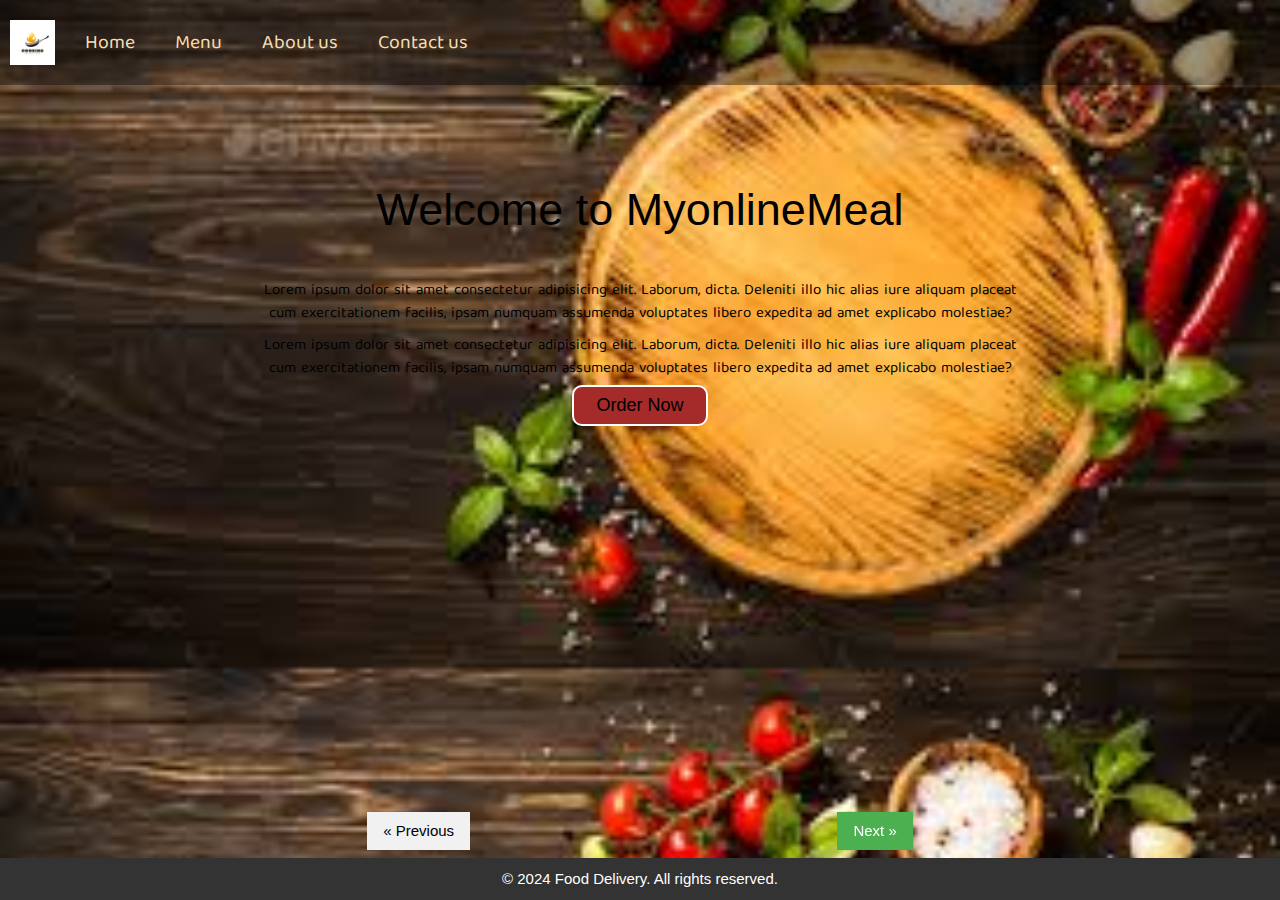
<file: index.html>
<!DOCTYPE html>
<html lang="en">
<head>
    <meta charset="UTF-8">
    <meta http-equiv="X-UA-Compatible" content="IE=edge">
    <meta name="viewport" content="width=device-width, initial-scale=1.0">
    <title>Best online Food Delivery Service in India | Myonline.com</title>
        <link rel="stylesheet" href="css/style.css">
        <link href="https://fonts.googleapis.com/css2?family=Baloo+Tamma+2:wght@500&display=swap" rel="stylesheet">
        <link href="https://fonts.googleapis.com/css2?family=Baloo+2&family=Baloo+Tamma+2:wght@500&display=swap" rel="stylesheet"> 
        <link rel="stylesheet" href="https://www.w3schools.com/w3css/4/w3.css">
</head>
<body>
    <nav id="navbar">
        <div id="logo">
            <img src="logo.jpg" alt="">
        </div>
        <ul>
           <li class="item"><a href="index.html">Home</a></li>
           <li class="item"><a href="menu.html">Menu</a></li>
           <li class="item"><a href="about.html">About us</a></li>
           <li class="item"><a href="contect.html">Contact us</a></li>
        </ul>
    </nav>
    <section id="home">
        <h1 class="h-primary">Welcome to MyonlineMeal</h1>
    <p>Lorem ipsum dolor sit amet consectetur adipisicing elit. Laborum, dicta. Deleniti illo hic alias iure aliquam placeat cum exercitationem facilis, ipsam numquam assumenda voluptates libero expedita ad amet explicabo molestiae?</p>
    <p>Lorem ipsum dolor sit amet consectetur adipisicing elit. Laborum, dicta. Deleniti illo hic alias iure aliquam placeat cum exercitationem facilis, ipsam numquam assumenda voluptates libero expedita ad amet explicabo molestiae?</p>
    <button class="btn">Order Now</button>
  </section>
  <div class="w3-bar">
    <button class="w3-button w3-left w3-light-grey" id="prevButton">&laquo; Previous</button>
    <button class="w3-button w3-right w3-green" id="nextButton">Next &raquo;</button>
  </div>
  <footer>
    <p>&copy; 2024 Food Delivery. All rights reserved.</p>
</footer>
</body>
<script>
    const images = [
        'image/url1.jpg',
        'image/url2.jpg',
        'image/url3.jpg',
        'image/url4.jpg',
        'image/url5.jpg',
        'image/url6.jpg',
        'image/url7.jpg',
        'image/url8.jpg',
        'image/url9.jpg',
        'image/url10.jpg'
    ];
    let currentIndex = 0;
    function updateBackgroundImage() {
        document.body.style.backgroundImage = `url(${images[currentIndex]})`;
    }
    document.getElementById('prevButton').addEventListener('click', () => {
        currentIndex = (currentIndex > 0) ? currentIndex - 1 : images.length - 1;
        updateBackgroundImage();
    });
    document.getElementById('nextButton').addEventListener('click', () => {
        currentIndex = (currentIndex < images.length - 1) ? currentIndex + 1 : 0;
        updateBackgroundImage();
    });
    updateBackgroundImage();
</script>
</html>
</file>
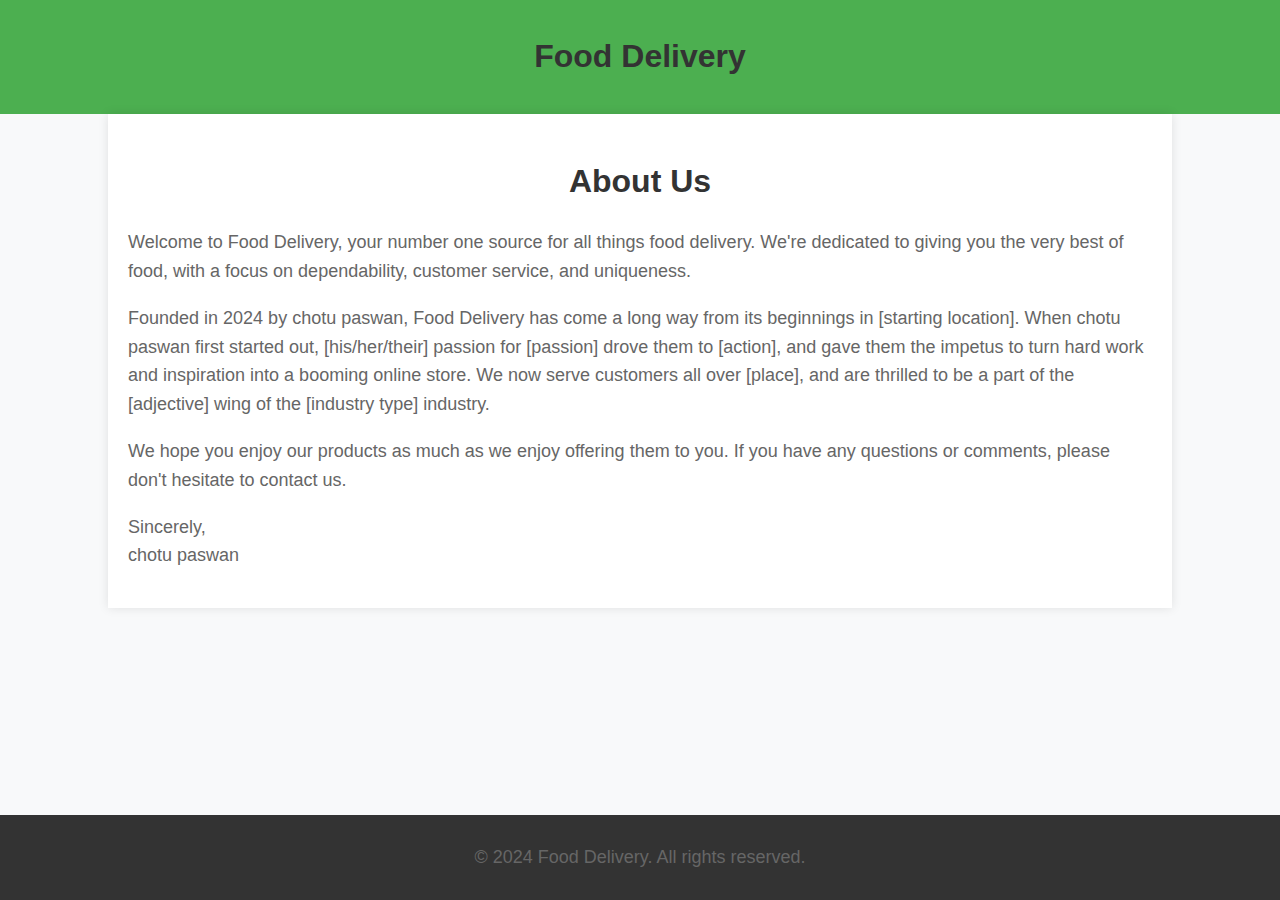
<file: about.html>
<!DOCTYPE html>
<html lang="en">
<head>
    <meta charset="UTF-8">
    <meta name="viewport" content="width=device-width, initial-scale=1.0">
    <title>About - Food Delivery</title>
    <style>
        body {
            font-family: Arial, sans-serif;
            margin: 0;
            padding: 0;
            box-sizing: border-box;
            line-height: 1.6;
            background-color: #f8f9fa;
        }
        header {
            background-color: #4CAF50;
            color: white;
            padding: 10px 0;
            text-align: center;
        }
        .container {
            width: 80%;
            margin: auto;
            overflow: hidden;
            padding: 20px;
            background: white;
            box-shadow: 0 0 10px rgba(0, 0, 0, 0.1);
        }
        h1 {
            text-align: center;
            color: #333;
        }
        p {
            font-size: 18px;
            color: #666;
        }
        footer {
            background-color: #333;
            color: white;
            text-align: center;
            padding: 10px 0;
            position: absolute;
            bottom: 0;
            width: 100%;
        }
        @media (max-width: 768px) {
            .container {
                width: 95%;
            }
            footer {
                padding: 15px 0;
            }
        }
    </style>
</head>
<body>

<header>
    <h1>Food Delivery</h1>
</header>

<div class="container">
    <h1>About Us</h1>
    <p>
        Welcome to Food Delivery, your number one source for all things food delivery. We're dedicated to giving you the very best of food, with a focus on dependability, customer service, and uniqueness.
    </p>
    <p>
        Founded in 2024 by chotu paswan, Food Delivery has come a long way from its beginnings in [starting location]. When chotu paswan first started out, [his/her/their] passion for [passion] drove them to [action], and gave them the impetus to turn hard work and inspiration into a booming online store. We now serve customers all over [place], and are thrilled to be a part of the [adjective] wing of the [industry type] industry.
    </p>
    <p>
        We hope you enjoy our products as much as we enjoy offering them to you. If you have any questions or comments, please don't hesitate to contact us.
    </p>
    <p>
        Sincerely,<br>
        chotu paswan
    </p>
</div>

<footer>
    <p>&copy; 2024 Food Delivery. All rights reserved.</p>
</footer>

</body>
</html>
</file>
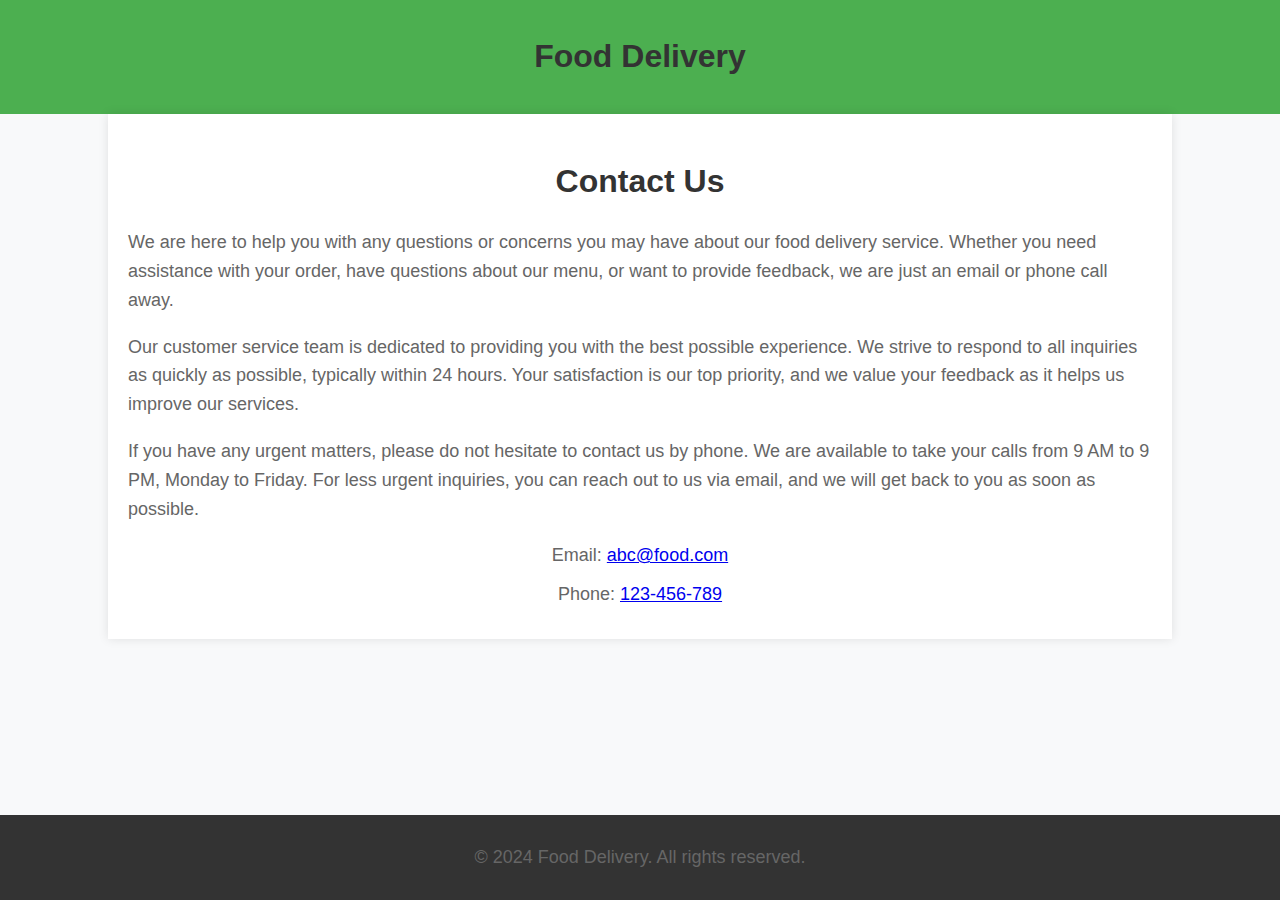
<file: contect.html>
<!DOCTYPE html>
<html lang="en">
<head>
    <meta charset="UTF-8">
    <meta name="viewport" content="width=device-width, initial-scale=1.0">
    <title>Contact Us - Food Delivery</title>
    <style>
        body {
            font-family: Arial, sans-serif;
            margin: 0;
            padding: 0;
            box-sizing: border-box;
            line-height: 1.6;
            background-color: #f8f9fa;
        }
        header {
            background-color: #4CAF50;
            color: white;
            padding: 10px 0;
            text-align: center;
        }
        .container {
            width: 80%;
            margin: auto;
            overflow: hidden;
            padding: 20px;
            background: white;
            box-shadow: 0 0 10px rgba(0, 0, 0, 0.1);
        }
        h1 {
            text-align: center;
            color: #333;
        }
        p {
            font-size: 18px;
            color: #666;
        }
        .contact-info {
            text-align: center;
            font-size: 20px;
            color: #333;
        }
        .contact-info p {
            margin: 10px 0;
        }
        footer {
            background-color: #333;
            color: white;
            text-align: center;
            padding: 10px 0;
            position: absolute;
            bottom: 0;
            width: 100%;
        }
        @media (max-width: 768px) {
            .container {
                width: 95%;
            }
            footer {
                padding: 15px 0;
            }
        }
    </style>
</head>
<body>

<header>
    <h1>Food Delivery</h1>
</header>

<div class="container">
    <h1>Contact Us</h1>
    <p>
        We are here to help you with any questions or concerns you may have about our food delivery service. Whether you need assistance with your order, have questions about our menu, or want to provide feedback, we are just an email or phone call away.
    </p>
    <p>
        Our customer service team is dedicated to providing you with the best possible experience. We strive to respond to all inquiries as quickly as possible, typically within 24 hours. Your satisfaction is our top priority, and we value your feedback as it helps us improve our services.
    </p>
    <p>
        If you have any urgent matters, please do not hesitate to contact us by phone. We are available to take your calls from 9 AM to 9 PM, Monday to Friday. For less urgent inquiries, you can reach out to us via email, and we will get back to you as soon as possible.
    </p>
    <div class="contact-info">
        <p>Email: <a href="mailto:abc@food.com">abc@food.com</a></p>
        <p>Phone: <a href="tel:+123456789">123-456-789</a></p>
    </div>
</div>

<footer>
    <p>&copy; 2024 Food Delivery. All rights reserved.</p>
</footer>

</body>
</html>
</file>
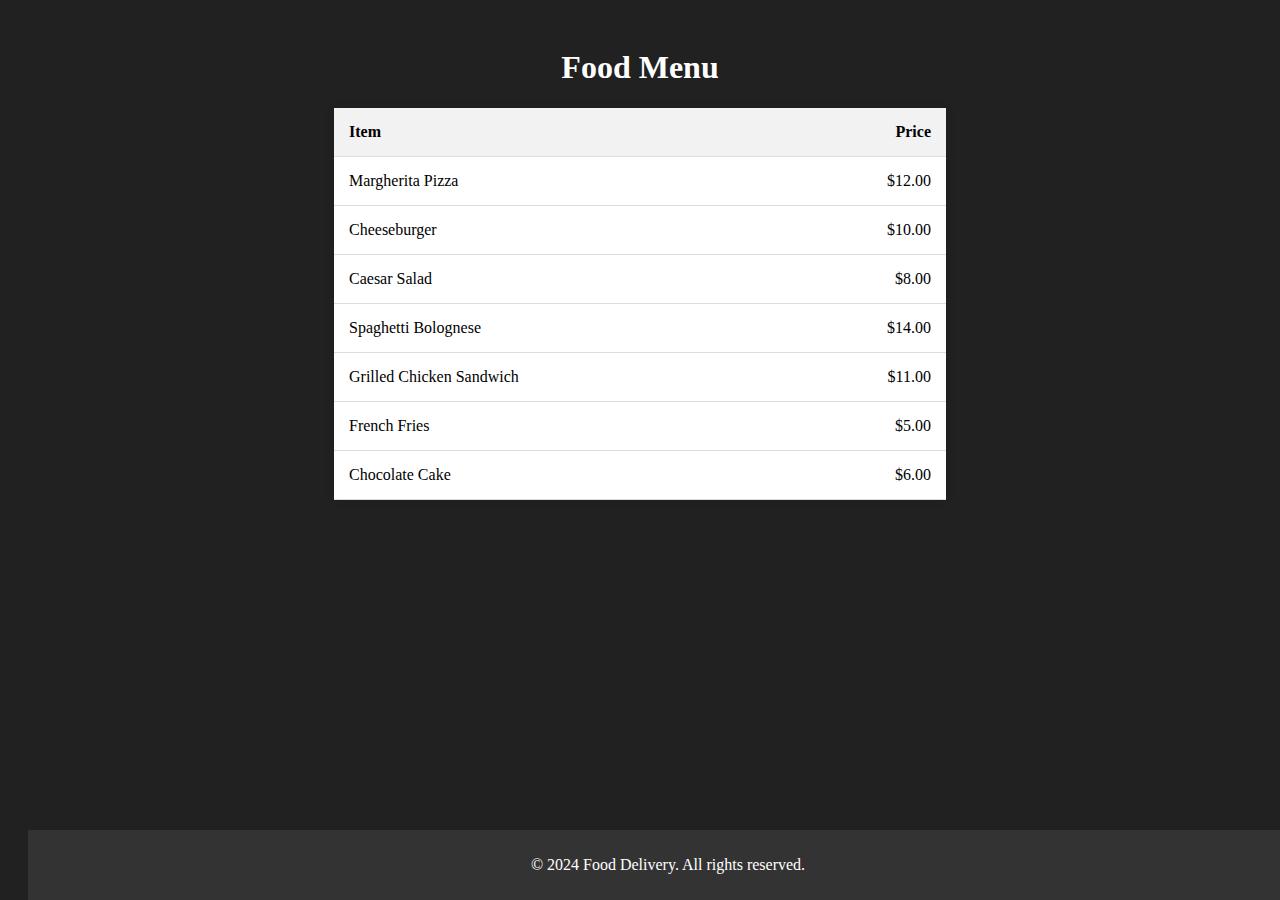
<file: menu.html>
<!DOCTYPE html>
<html lang="en">
<head>
    <meta charset="UTF-8">
    <meta name="viewport" content="width=device-width, initial-scale=1.0">
    <title>Food Menu</title>
    <style>
        body {
            font-family: 'Baloo 2', cursive;
            background-color: #212121;
            padding: 20px;
        }
        h1 {
            text-align: center;
            color: white;
        }
        table {
            width: 50%;
            margin: 0 auto;
            border-collapse: collapse;
            background-color: #fff;
            box-shadow: 0 0 10px rgba(0, 0, 0, 0.1);
        }
        th, td {
            padding: 15px;
            text-align: left;
            border-bottom: 1px solid #ddd;
        }
        th {
            background-color: #f2f2f2;
        }
        tr:hover {
            background-color: #f1f1f1;
        }
        .price {
            text-align: right;
        }
        footer {
            background-color: #333;
            color: white;
            text-align: center;
            padding: 10px 0;
            position: absolute;
            bottom: 0;
            width: 100%;
        }
    </style>
</head>
<body>

    <h1>Food Menu</h1>

    <table>
        <tr>
            <th>Item</th>
            <th class="price">Price</th>
        </tr>
        <tr>
            <td>Margherita Pizza</td>
            <td class="price">$12.00</td>
        </tr>
        <tr>
            <td>Cheeseburger</td>
            <td class="price">$10.00</td>
        </tr>
        <tr>
            <td>Caesar Salad</td>
            <td class="price">$8.00</td>
        </tr>
        <tr>
            <td>Spaghetti Bolognese</td>
            <td class="price">$14.00</td>
        </tr>
        <tr>
            <td>Grilled Chicken Sandwich</td>
            <td class="price">$11.00</td>
        </tr>
        <tr>
            <td>French Fries</td>
            <td class="price">$5.00</td>
        </tr>
        <tr>
            <td>Chocolate Cake</td>
            <td class="price">$6.00</td>
        </tr>
    </table>
    <footer>
        <p>&copy; 2024 Food Delivery. All rights reserved.</p>
    </footer>
</body>
</html>
</file>
<file: css/style.css>
*{
    margin: 0px;
    padding: 0px;
}
:root{
    --navbar-higt: 59px;
}
/* navbar  */
#navbar{
    display: flex;
    align-items: center;
}
#logo{
  margin: 10px 5px;
}
#logo img{
    margin: 10px 5px;
    height: 45px;
}
#navbar{
    position: relative;
}
#navbar ul{
    display: flex;
    font-family: 'Baloo 2', cursive;
}
#navbar::before{
    content: "";
    background-color: black;
    position: absolute;
    height: 100%;
    width: 100%;
    z-index: -1;
    opacity: 0.4;
 }
#navbar ul li{
    list-style: none;
    font-size: 1.3rem;
}

#navbar ul li a{
    display: block;
    text-decoration: none;
    padding: 4px 20px;
    border-radius: 10px;
    color: wheat;
}
#navbar ul li a:hover{
    color: black;
    background-color: white;
}
/* home section */
#home{
    display: flex;
    flex-direction: column;
    height: 400px;
    padding: 3px 20px;
    justify-content: center;
    align-items: center;
   
}
#home::before{
    content: "";
    position: absolute;
    height: 100%;
    width: 100%;
    z-index: -1;
    opacity: 0.89;
}
 /* utility class */
 .h-primary{
     font-size: 3rem;
     padding: 22px;
 }
#home p{
     text-align: center;
     font-size: 1rem;
     margin: 5px 233px;
     font-family: 'Baloo Tamma 2', cursive;
 }
 .btn{
     padding: 5px 22px;
     border: 2px solid white;
     background: brown;
     font-size: 1.2rem;
     border-radius: 10px;
     cursor: pointer;
 }
 body {
    background-size: cover;
    background-position: center;
    transition: background-image 0.5s ease-in-out;
}
.w3-bar {
    position: fixed;
    bottom: 50px;
    width: 100%;
    display: flex;
    justify-content: space-between;
}
footer {
    background-color: #333;
    color: white;
    text-align: center;
    padding: 10px 0;
    position: absolute;
    bottom: 0;
    width: 100%;
}
</file>
